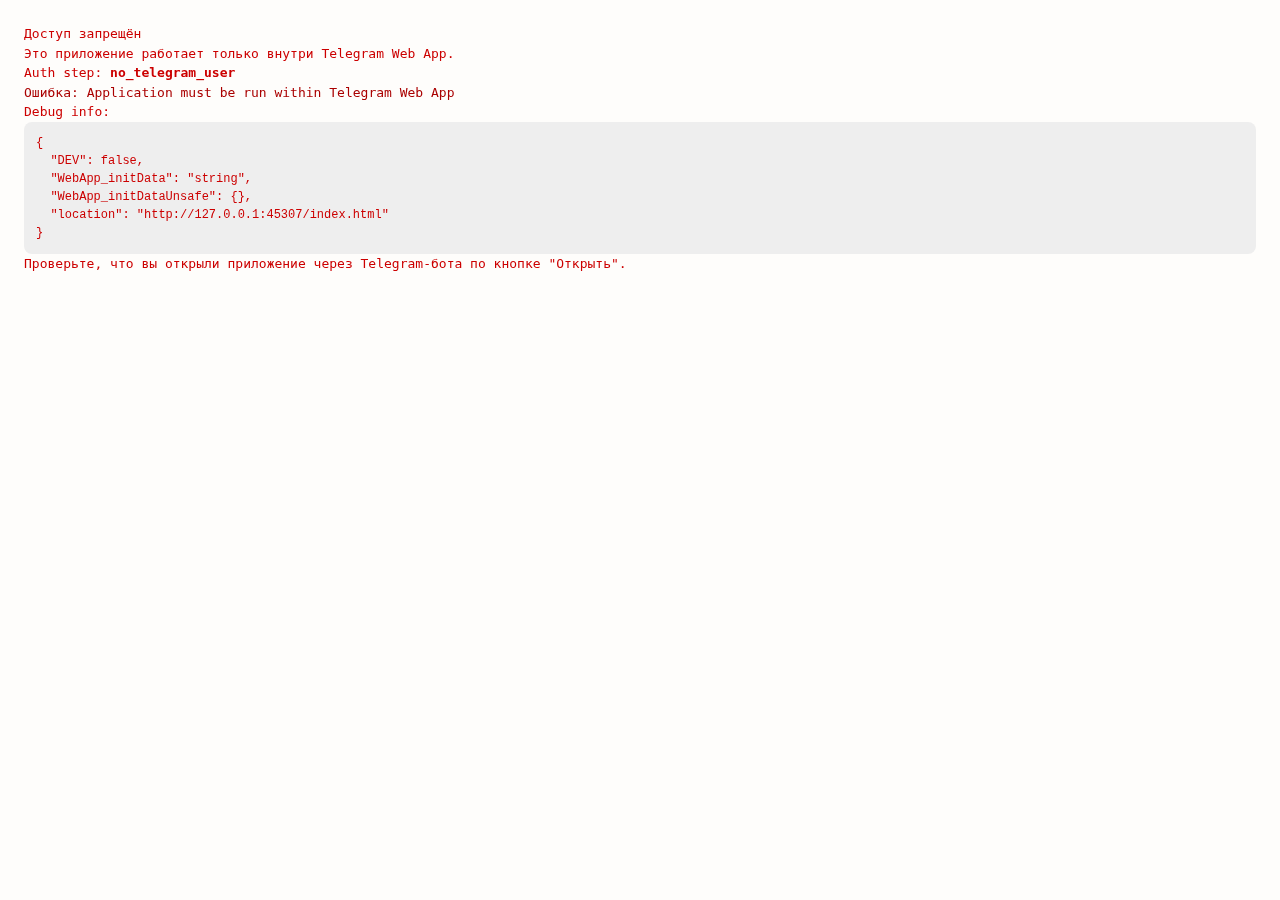
<file: index.html>
<!doctype html>
<html lang="en">
  <head>
    <meta charset="UTF-8" />
    <meta name="viewport" content="width=device-width, initial-scale=1.0, maximum-scale=1.0, user-scalable=no, viewport-fit=cover" />
    <meta name="theme-color" content="#000000" />
    <meta name="apple-mobile-web-app-capable" content="yes" />
    <meta name="apple-mobile-web-app-status-bar-style" content="black-translucent" />
    
    <!-- Security Headers -->
    <meta http-equiv="X-Content-Type-Options" content="nosniff" />
    <meta http-equiv="X-Frame-Options" content="DENY" />
    <meta http-equiv="X-XSS-Protection" content="1; mode=block" />
    <meta http-equiv="Referrer-Policy" content="strict-origin-when-cross-origin" />
    <meta http-equiv="Permissions-Policy" content="camera=(), microphone=(), geolocation=()" />
    
    <title>Birlik — Культурное пространство тюркского мира</title>
    <meta name="description" content="Цифровое пространство для молодёжи тюркского мира. Участвуй в культурных миссиях, выражай себя и оставь след в живом наследии." />
    <meta name="author" content="AStudioDev" />

    <!-- Telegram Web App Script -->
    <script src="https://telegram.org/js/telegram-web-app.js"></script>
    <script type="module" crossorigin src="/assets/index-BzY2eXV3.js"></script>
    <link rel="stylesheet" crossorigin href="/assets/index-CVt64Vfr.css">
  </head>

  <body>
    <div id="root"></div>
  </body>
</html>
</file>
<file: assets/index-CVt64Vfr.css>
*,:before,:after{--tw-border-spacing-x: 0;--tw-border-spacing-y: 0;--tw-translate-x: 0;--tw-translate-y: 0;--tw-rotate: 0;--tw-skew-x: 0;--tw-skew-y: 0;--tw-scale-x: 1;--tw-scale-y: 1;--tw-pan-x: ;--tw-pan-y: ;--tw-pinch-zoom: ;--tw-scroll-snap-strictness: proximity;--tw-gradient-from-position: ;--tw-gradient-via-position: ;--tw-gradient-to-position: ;--tw-ordinal: ;--tw-slashed-zero: ;--tw-numeric-figure: ;--tw-numeric-spacing: ;--tw-numeric-fraction: ;--tw-ring-inset: ;--tw-ring-offset-width: 0px;--tw-ring-offset-color: #fff;--tw-ring-color: rgb(59 130 246 / .5);--tw-ring-offset-shadow: 0 0 #0000;--tw-ring-shadow: 0 0 #0000;--tw-shadow: 0 0 #0000;--tw-shadow-colored: 0 0 #0000;--tw-blur: ;--tw-brightness: ;--tw-contrast: ;--tw-grayscale: ;--tw-hue-rotate: ;--tw-invert: ;--tw-saturate: ;--tw-sepia: ;--tw-drop-shadow: ;--tw-backdrop-blur: ;--tw-backdrop-brightness: ;--tw-backdrop-contrast: ;--tw-backdrop-grayscale: ;--tw-backdrop-hue-rotate: ;--tw-backdrop-invert: ;--tw-backdrop-opacity: ;--tw-backdrop-saturate: ;--tw-backdrop-sepia: ;--tw-contain-size: ;--tw-contain-layout: ;--tw-contain-paint: ;--tw-contain-style: }::backdrop{--tw-border-spacing-x: 0;--tw-border-spacing-y: 0;--tw-translate-x: 0;--tw-translate-y: 0;--tw-rotate: 0;--tw-skew-x: 0;--tw-skew-y: 0;--tw-scale-x: 1;--tw-scale-y: 1;--tw-pan-x: ;--tw-pan-y: ;--tw-pinch-zoom: ;--tw-scroll-snap-strictness: proximity;--tw-gradient-from-position: ;--tw-gradient-via-position: ;--tw-gradient-to-position: ;--tw-ordinal: ;--tw-slashed-zero: ;--tw-numeric-figure: ;--tw-numeric-spacing: ;--tw-numeric-fraction: ;--tw-ring-inset: ;--tw-ring-offset-width: 0px;--tw-ring-offset-color: #fff;--tw-ring-color: rgb(59 130 246 / .5);--tw-ring-offset-shadow: 0 0 #0000;--tw-ring-shadow: 0 0 #0000;--tw-shadow: 0 0 #0000;--tw-shadow-colored: 0 0 #0000;--tw-blur: ;--tw-brightness: ;--tw-contrast: ;--tw-grayscale: ;--tw-hue-rotate: ;--tw-invert: ;--tw-saturate: ;--tw-sepia: ;--tw-drop-shadow: ;--tw-backdrop-blur: ;--tw-backdrop-brightness: ;--tw-backdrop-contrast: ;--tw-backdrop-grayscale: ;--tw-backdrop-hue-rotate: ;--tw-backdrop-invert: ;--tw-backdrop-opacity: ;--tw-backdrop-saturate: ;--tw-backdrop-sepia: ;--tw-contain-size: ;--tw-contain-layout: ;--tw-contain-paint: ;--tw-contain-style: }*,:before,:after{box-sizing:border-box;border-width:0;border-style:solid;border-color:#e5e7eb}:before,:after{--tw-content: ""}html,:host{line-height:1.5;-webkit-text-size-adjust:100%;-moz-tab-size:4;-o-tab-size:4;tab-size:4;font-family:ui-sans-serif,system-ui,sans-serif,"Apple Color Emoji","Segoe UI Emoji",Segoe UI Symbol,"Noto Color Emoji";font-feature-settings:normal;font-variation-settings:normal;-webkit-tap-highlight-color:transparent}body{margin:0;line-height:inherit}hr{height:0;color:inherit;border-top-width:1px}abbr:where([title]){-webkit-text-decoration:underline dotted;text-decoration:underline dotted}h1,h2,h3,h4,h5,h6{font-size:inherit;font-weight:inherit}a{color:inherit;text-decoration:inherit}b,strong{font-weight:bolder}code,kbd,samp,pre{font-family:ui-monospace,SFMono-Regular,Menlo,Monaco,Consolas,Liberation Mono,Courier New,monospace;font-feature-settings:normal;font-variation-settings:normal;font-size:1em}small{font-size:80%}sub,sup{font-size:75%;line-height:0;position:relative;vertical-align:baseline}sub{bottom:-.25em}sup{top:-.5em}table{text-indent:0;border-color:inherit;border-collapse:collapse}button,input,optgroup,select,textarea{font-family:inherit;font-feature-settings:inherit;font-variation-settings:inherit;font-size:100%;font-weight:inherit;line-height:inherit;letter-spacing:inherit;color:inherit;margin:0;padding:0}button,select{text-transform:none}button,input:where([type=button]),input:where([type=reset]),input:where([type=submit]){-webkit-appearance:button;background-color:transparent;background-image:none}:-moz-focusring{outline:auto}:-moz-ui-invalid{box-shadow:none}progress{vertical-align:baseline}::-webkit-inner-spin-button,::-webkit-outer-spin-button{height:auto}[type=search]{-webkit-appearance:textfield;outline-offset:-2px}::-webkit-search-decoration{-webkit-appearance:none}::-webkit-file-upload-button{-webkit-appearance:button;font:inherit}summary{display:list-item}blockquote,dl,dd,h1,h2,h3,h4,h5,h6,hr,figure,p,pre{margin:0}fieldset{margin:0;padding:0}legend{padding:0}ol,ul,menu{list-style:none;margin:0;padding:0}dialog{padding:0}textarea{resize:vertical}input::-moz-placeholder,textarea::-moz-placeholder{opacity:1;color:#9ca3af}input::placeholder,textarea::placeholder{opacity:1;color:#9ca3af}button,[role=button]{cursor:pointer}:disabled{cursor:default}img,svg,video,canvas,audio,iframe,embed,object{display:block;vertical-align:middle}img,video{max-width:100%;height:auto}[hidden]:where(:not([hidden=until-found])){display:none}:root{--background: 45 50% 99%;--foreground: 158 20% 15%;--card: 0 0% 100%;--card-foreground: 158 20% 15%;--popover: 0 0% 100%;--popover-foreground: 158 20% 15%;--primary: 128 45% 40%;--primary-foreground: 0 0% 100%;--primary-glow: 135 50% 55%;--secondary: 158 50% 24%;--secondary-foreground: 0 0% 100%;--muted: 120 10% 95%;--muted-foreground: 158 10% 60%;--accent: 135 40% 85%;--accent-foreground: 128 45% 30%;--destructive: 0 84% 60%;--destructive-foreground: 0 0% 100%;--border: 120 20% 90%;--input: 120 20% 90%;--ring: 128 45% 40%;--gradient-primary: linear-gradient(135deg, hsl(128 45% 40%), hsl(135 50% 55%));--gradient-hero: linear-gradient(180deg, hsl(45 50% 99%), hsl(135 40% 95%));--gradient-card: linear-gradient(145deg, hsl(0 0% 100%), hsl(120 10% 98%));--shadow-primary: 0 10px 30px -10px hsl(128 45% 40% / .3);--shadow-glow: 0 0 40px hsl(135 50% 55% / .4);--shadow-card: 0 4px 20px -4px hsl(158 50% 24% / .1);--transition-smooth: all .3s cubic-bezier(.4, 0, .2, 1);--transition-bounce: all .4s cubic-bezier(.68, -.55, .265, 1.55);--radius: .5rem;--sidebar-background: 0 0% 98%;--sidebar-foreground: 240 5.3% 26.1%;--sidebar-primary: 240 5.9% 10%;--sidebar-primary-foreground: 0 0% 98%;--sidebar-accent: 240 4.8% 95.9%;--sidebar-accent-foreground: 240 5.9% 10%;--sidebar-border: 220 13% 91%;--sidebar-ring: 217.2 91.2% 59.8%}.dark{--background: 158 20% 9%;--foreground: 45 30% 95%;--card: 158 15% 12%;--card-foreground: 45 30% 95%;--popover: 158 15% 12%;--popover-foreground: 45 30% 95%;--primary: 135 50% 55%;--primary-foreground: 158 20% 9%;--primary-glow: 128 45% 40%;--secondary: 158 15% 15%;--secondary-foreground: 45 30% 90%;--muted: 158 10% 18%;--muted-foreground: 158 5% 65%;--accent: 128 45% 25%;--accent-foreground: 135 40% 85%;--destructive: 0 62% 50%;--destructive-foreground: 0 0% 100%;--border: 158 10% 20%;--input: 158 10% 20%;--ring: 135 50% 55%;--gradient-primary: linear-gradient(135deg, hsl(135 50% 55%), hsl(128 45% 40%));--gradient-hero: linear-gradient(180deg, hsl(158 20% 9%), hsl(158 15% 12%));--gradient-card: linear-gradient(145deg, hsl(158 15% 12%), hsl(158 10% 15%));--shadow-primary: 0 10px 30px -10px hsl(135 50% 55% / .4);--shadow-glow: 0 0 40px hsl(128 45% 40% / .3);--shadow-card: 0 4px 20px -4px hsl(0 0% 0% / .3);--sidebar-background: 240 5.9% 10%;--sidebar-foreground: 240 4.8% 95.9%;--sidebar-primary: 224.3 76.3% 48%;--sidebar-primary-foreground: 0 0% 100%;--sidebar-accent: 240 3.7% 15.9%;--sidebar-accent-foreground: 240 4.8% 95.9%;--sidebar-border: 240 3.7% 15.9%;--sidebar-ring: 217.2 91.2% 59.8%}*{border-color:hsl(var(--border))}body{overflow:hidden;position:fixed;width:100%;height:100vh;overscroll-behavior:none;-webkit-overflow-scrolling:touch;-webkit-touch-callout:none;-webkit-user-select:none;-moz-user-select:none;user-select:none;background-color:hsl(var(--background));color:hsl(var(--foreground))}input,textarea,[contenteditable]{-webkit-user-select:text;-moz-user-select:text;user-select:text}.scrollable-content{position:absolute;top:0;left:0;right:0;bottom:0;overflow-y:auto;overflow-x:hidden;overscroll-behavior:contain;-webkit-overflow-scrolling:touch;scroll-behavior:smooth;border:none;outline:none;box-shadow:none;background:transparent}.scrollable-content::-webkit-scrollbar{display:none;width:0;height:0}.scrollable-content{-ms-overflow-style:none;scrollbar-width:none}.container{width:100%;margin-right:auto;margin-left:auto;padding-right:2rem;padding-left:2rem}@media (min-width: 1400px){.container{max-width:1400px}}.sr-only{position:absolute;width:1px;height:1px;padding:0;margin:-1px;overflow:hidden;clip:rect(0,0,0,0);white-space:nowrap;border-width:0}.pointer-events-none{pointer-events:none}.pointer-events-auto{pointer-events:auto}.visible{visibility:visible}.invisible{visibility:hidden}.fixed{position:fixed}.absolute{position:absolute}.relative{position:relative}.inset-0{top:0;right:0;bottom:0;left:0}.inset-x-0{left:0;right:0}.inset-y-0{top:0;bottom:0}.-bottom-12{bottom:-3rem}.-left-12{left:-3rem}.-right-12{right:-3rem}.-top-12{top:-3rem}.bottom-0{bottom:0}.left-0{left:0}.left-1{left:.25rem}.left-1\/2{left:50%}.left-2{left:.5rem}.left-\[50\%\]{left:50%}.right-0{right:0}.right-1{right:.25rem}.right-2{right:.5rem}.right-3{right:.75rem}.right-4{right:1rem}.top-0{top:0}.top-1\.5{top:.375rem}.top-1\/2{top:50%}.top-2{top:.5rem}.top-3\.5{top:.875rem}.top-4{top:1rem}.top-\[1px\]{top:1px}.top-\[50\%\]{top:50%}.top-\[60\%\]{top:60%}.top-full{top:100%}.z-10{z-index:10}.z-20{z-index:20}.z-50{z-index:50}.z-\[100\]{z-index:100}.z-\[1\]{z-index:1}.-mx-1{margin-left:-.25rem;margin-right:-.25rem}.mx-2{margin-left:.5rem;margin-right:.5rem}.mx-3\.5{margin-left:.875rem;margin-right:.875rem}.mx-auto{margin-left:auto;margin-right:auto}.my-0\.5{margin-top:.125rem;margin-bottom:.125rem}.my-1{margin-top:.25rem;margin-bottom:.25rem}.my-8{margin-top:2rem;margin-bottom:2rem}.-ml-4{margin-left:-1rem}.-mt-1{margin-top:-.25rem}.-mt-4{margin-top:-1rem}.mb-1{margin-bottom:.25rem}.mb-12{margin-bottom:3rem}.mb-2{margin-bottom:.5rem}.mb-3{margin-bottom:.75rem}.mb-4{margin-bottom:1rem}.mb-6{margin-bottom:1.5rem}.mb-8{margin-bottom:2rem}.ml-1{margin-left:.25rem}.ml-2{margin-left:.5rem}.ml-auto{margin-left:auto}.mr-1{margin-right:.25rem}.mr-2{margin-right:.5rem}.mt-1{margin-top:.25rem}.mt-1\.5{margin-top:.375rem}.mt-2{margin-top:.5rem}.mt-24{margin-top:6rem}.mt-3{margin-top:.75rem}.mt-4{margin-top:1rem}.mt-6{margin-top:1.5rem}.mt-auto{margin-top:auto}.line-clamp-2{overflow:hidden;display:-webkit-box;-webkit-box-orient:vertical;-webkit-line-clamp:2}.line-clamp-3{overflow:hidden;display:-webkit-box;-webkit-box-orient:vertical;-webkit-line-clamp:3}.block{display:block}.flex{display:flex}.inline-flex{display:inline-flex}.table{display:table}.grid{display:grid}.hidden{display:none}.aspect-square{aspect-ratio:1 / 1}.aspect-video{aspect-ratio:16 / 9}.size-4{width:1rem;height:1rem}.h-1\.5{height:.375rem}.h-10{height:2.5rem}.h-11{height:2.75rem}.h-12{height:3rem}.h-16{height:4rem}.h-2{height:.5rem}.h-2\.5{height:.625rem}.h-20{height:5rem}.h-3{height:.75rem}.h-3\.5{height:.875rem}.h-32{height:8rem}.h-4{height:1rem}.h-48{height:12rem}.h-5{height:1.25rem}.h-6{height:1.5rem}.h-7{height:1.75rem}.h-8{height:2rem}.h-9{height:2.25rem}.h-\[1px\]{height:1px}.h-\[var\(--radix-navigation-menu-viewport-height\)\]{height:var(--radix-navigation-menu-viewport-height)}.h-\[var\(--radix-select-trigger-height\)\]{height:var(--radix-select-trigger-height)}.h-auto{height:auto}.h-full{height:100%}.h-px{height:1px}.h-svh{height:100svh}.max-h-40{max-height:10rem}.max-h-64{max-height:16rem}.max-h-80{max-height:20rem}.max-h-96{max-height:24rem}.max-h-\[300px\]{max-height:300px}.max-h-\[80vh\]{max-height:80vh}.max-h-\[90vh\]{max-height:90vh}.max-h-screen{max-height:100vh}.min-h-0{min-height:0px}.min-h-\[80px\]{min-height:80px}.min-h-screen{min-height:100vh}.min-h-svh{min-height:100svh}.w-0{width:0px}.w-1{width:.25rem}.w-1\/4{width:25%}.w-10{width:2.5rem}.w-11{width:2.75rem}.w-12{width:3rem}.w-16{width:4rem}.w-2{width:.5rem}.w-2\.5{width:.625rem}.w-20{width:5rem}.w-3{width:.75rem}.w-3\.5{width:.875rem}.w-3\/4{width:75%}.w-4{width:1rem}.w-5{width:1.25rem}.w-6{width:1.5rem}.w-64{width:16rem}.w-7{width:1.75rem}.w-72{width:18rem}.w-8{width:2rem}.w-9{width:2.25rem}.w-\[--sidebar-width\]{width:var(--sidebar-width)}.w-\[100px\]{width:100px}.w-\[1px\]{width:1px}.w-auto{width:auto}.w-full{width:100%}.w-max{width:-moz-max-content;width:max-content}.w-px{width:1px}.min-w-0{min-width:0px}.min-w-5{min-width:1.25rem}.min-w-\[12rem\]{min-width:12rem}.min-w-\[8rem\]{min-width:8rem}.min-w-\[var\(--radix-select-trigger-width\)\]{min-width:var(--radix-select-trigger-width)}.max-w-2xl{max-width:42rem}.max-w-6xl{max-width:72rem}.max-w-\[--skeleton-width\]{max-width:var(--skeleton-width)}.max-w-lg{max-width:32rem}.max-w-max{max-width:-moz-max-content;max-width:max-content}.max-w-md{max-width:28rem}.max-w-xl{max-width:36rem}.flex-1{flex:1 1 0%}.shrink-0{flex-shrink:0}.grow{flex-grow:1}.grow-0{flex-grow:0}.basis-full{flex-basis:100%}.caption-bottom{caption-side:bottom}.border-collapse{border-collapse:collapse}.-translate-x-1\/2{--tw-translate-x: -50%;transform:translate(var(--tw-translate-x),var(--tw-translate-y)) rotate(var(--tw-rotate)) skew(var(--tw-skew-x)) skewY(var(--tw-skew-y)) scaleX(var(--tw-scale-x)) scaleY(var(--tw-scale-y))}.-translate-x-px{--tw-translate-x: -1px;transform:translate(var(--tw-translate-x),var(--tw-translate-y)) rotate(var(--tw-rotate)) skew(var(--tw-skew-x)) skewY(var(--tw-skew-y)) scaleX(var(--tw-scale-x)) scaleY(var(--tw-scale-y))}.-translate-y-1\/2{--tw-translate-y: -50%;transform:translate(var(--tw-translate-x),var(--tw-translate-y)) rotate(var(--tw-rotate)) skew(var(--tw-skew-x)) skewY(var(--tw-skew-y)) scaleX(var(--tw-scale-x)) scaleY(var(--tw-scale-y))}.translate-x-\[-50\%\]{--tw-translate-x: -50%;transform:translate(var(--tw-translate-x),var(--tw-translate-y)) rotate(var(--tw-rotate)) skew(var(--tw-skew-x)) skewY(var(--tw-skew-y)) scaleX(var(--tw-scale-x)) scaleY(var(--tw-scale-y))}.translate-x-px{--tw-translate-x: 1px;transform:translate(var(--tw-translate-x),var(--tw-translate-y)) rotate(var(--tw-rotate)) skew(var(--tw-skew-x)) skewY(var(--tw-skew-y)) scaleX(var(--tw-scale-x)) scaleY(var(--tw-scale-y))}.translate-y-\[-50\%\]{--tw-translate-y: -50%;transform:translate(var(--tw-translate-x),var(--tw-translate-y)) rotate(var(--tw-rotate)) skew(var(--tw-skew-x)) skewY(var(--tw-skew-y)) scaleX(var(--tw-scale-x)) scaleY(var(--tw-scale-y))}.rotate-45{--tw-rotate: 45deg;transform:translate(var(--tw-translate-x),var(--tw-translate-y)) rotate(var(--tw-rotate)) skew(var(--tw-skew-x)) skewY(var(--tw-skew-y)) scaleX(var(--tw-scale-x)) scaleY(var(--tw-scale-y))}.rotate-90{--tw-rotate: 90deg;transform:translate(var(--tw-translate-x),var(--tw-translate-y)) rotate(var(--tw-rotate)) skew(var(--tw-skew-x)) skewY(var(--tw-skew-y)) scaleX(var(--tw-scale-x)) scaleY(var(--tw-scale-y))}.transform{transform:translate(var(--tw-translate-x),var(--tw-translate-y)) rotate(var(--tw-rotate)) skew(var(--tw-skew-x)) skewY(var(--tw-skew-y)) scaleX(var(--tw-scale-x)) scaleY(var(--tw-scale-y))}@keyframes pulse{50%{opacity:.5}}.animate-pulse{animation:pulse 2s cubic-bezier(.4,0,.6,1) infinite}@keyframes spin{to{transform:rotate(360deg)}}.animate-spin{animation:spin 1s linear infinite}.cursor-default{cursor:default}.cursor-help{cursor:help}.cursor-pointer{cursor:pointer}.touch-none{touch-action:none}.select-none{-webkit-user-select:none;-moz-user-select:none;user-select:none}.resize-none{resize:none}.list-none{list-style-type:none}.grid-cols-2{grid-template-columns:repeat(2,minmax(0,1fr))}.grid-cols-3{grid-template-columns:repeat(3,minmax(0,1fr))}.flex-row{flex-direction:row}.flex-col{flex-direction:column}.flex-col-reverse{flex-direction:column-reverse}.flex-wrap{flex-wrap:wrap}.items-start{align-items:flex-start}.items-end{align-items:flex-end}.items-center{align-items:center}.items-stretch{align-items:stretch}.justify-center{justify-content:center}.justify-between{justify-content:space-between}.gap-1{gap:.25rem}.gap-1\.5{gap:.375rem}.gap-2{gap:.5rem}.gap-3{gap:.75rem}.gap-4{gap:1rem}.gap-6{gap:1.5rem}.gap-8{gap:2rem}.space-x-1>:not([hidden])~:not([hidden]){--tw-space-x-reverse: 0;margin-right:calc(.25rem * var(--tw-space-x-reverse));margin-left:calc(.25rem * calc(1 - var(--tw-space-x-reverse)))}.space-x-4>:not([hidden])~:not([hidden]){--tw-space-x-reverse: 0;margin-right:calc(1rem * var(--tw-space-x-reverse));margin-left:calc(1rem * calc(1 - var(--tw-space-x-reverse)))}.space-y-1>:not([hidden])~:not([hidden]){--tw-space-y-reverse: 0;margin-top:calc(.25rem * calc(1 - var(--tw-space-y-reverse)));margin-bottom:calc(.25rem * var(--tw-space-y-reverse))}.space-y-1\.5>:not([hidden])~:not([hidden]){--tw-space-y-reverse: 0;margin-top:calc(.375rem * calc(1 - var(--tw-space-y-reverse)));margin-bottom:calc(.375rem * var(--tw-space-y-reverse))}.space-y-2>:not([hidden])~:not([hidden]){--tw-space-y-reverse: 0;margin-top:calc(.5rem * calc(1 - var(--tw-space-y-reverse)));margin-bottom:calc(.5rem * var(--tw-space-y-reverse))}.space-y-3>:not([hidden])~:not([hidden]){--tw-space-y-reverse: 0;margin-top:calc(.75rem * calc(1 - var(--tw-space-y-reverse)));margin-bottom:calc(.75rem * var(--tw-space-y-reverse))}.space-y-4>:not([hidden])~:not([hidden]){--tw-space-y-reverse: 0;margin-top:calc(1rem * calc(1 - var(--tw-space-y-reverse)));margin-bottom:calc(1rem * var(--tw-space-y-reverse))}.space-y-5>:not([hidden])~:not([hidden]){--tw-space-y-reverse: 0;margin-top:calc(1.25rem * calc(1 - var(--tw-space-y-reverse)));margin-bottom:calc(1.25rem * var(--tw-space-y-reverse))}.space-y-6>:not([hidden])~:not([hidden]){--tw-space-y-reverse: 0;margin-top:calc(1.5rem * calc(1 - var(--tw-space-y-reverse)));margin-bottom:calc(1.5rem * var(--tw-space-y-reverse))}.overflow-auto{overflow:auto}.overflow-hidden{overflow:hidden}.overflow-y-auto{overflow-y:auto}.overflow-x-hidden{overflow-x:hidden}.whitespace-nowrap{white-space:nowrap}.break-words{overflow-wrap:break-word}.rounded{border-radius:.25rem}.rounded-\[2px\]{border-radius:2px}.rounded-\[inherit\]{border-radius:inherit}.rounded-full{border-radius:9999px}.rounded-lg{border-radius:var(--radius)}.rounded-md{border-radius:calc(var(--radius) - 2px)}.rounded-sm{border-radius:calc(var(--radius) - 4px)}.rounded-t-\[10px\]{border-top-left-radius:10px;border-top-right-radius:10px}.rounded-tl-sm{border-top-left-radius:calc(var(--radius) - 4px)}.border{border-width:1px}.border-0{border-width:0px}.border-2{border-width:2px}.border-\[1\.5px\]{border-width:1.5px}.border-y{border-top-width:1px;border-bottom-width:1px}.border-b{border-bottom-width:1px}.border-b-2{border-bottom-width:2px}.border-l{border-left-width:1px}.border-r{border-right-width:1px}.border-t{border-top-width:1px}.border-dashed{border-style:dashed}.border-\[--color-border\]{border-color:var(--color-border)}.border-border{border-color:hsl(var(--border))}.border-border\/50{border-color:hsl(var(--border) / .5)}.border-destructive{border-color:hsl(var(--destructive))}.border-destructive\/50{border-color:hsl(var(--destructive) / .5)}.border-input{border-color:hsl(var(--input))}.border-primary{border-color:hsl(var(--primary))}.border-primary\/20{border-color:hsl(var(--primary) / .2)}.border-sidebar-border{border-color:hsl(var(--sidebar-border))}.border-transparent{border-color:transparent}.border-l-transparent{border-left-color:transparent}.border-t-transparent{border-top-color:transparent}.bg-\[--color-bg\]{background-color:var(--color-bg)}.bg-accent{background-color:hsl(var(--accent))}.bg-amber-600{--tw-bg-opacity: 1;background-color:rgb(217 119 6 / var(--tw-bg-opacity, 1))}.bg-background{background-color:hsl(var(--background))}.bg-background\/80{background-color:hsl(var(--background) / .8)}.bg-black\/80{background-color:#000c}.bg-border{background-color:hsl(var(--border))}.bg-card{background-color:hsl(var(--card))}.bg-destructive{background-color:hsl(var(--destructive))}.bg-foreground{background-color:hsl(var(--foreground))}.bg-gray-100{--tw-bg-opacity: 1;background-color:rgb(243 244 246 / var(--tw-bg-opacity, 1))}.bg-green-600{--tw-bg-opacity: 1;background-color:rgb(22 163 74 / var(--tw-bg-opacity, 1))}.bg-muted{background-color:hsl(var(--muted))}.bg-muted-foreground\/10{background-color:hsl(var(--muted-foreground) / .1)}.bg-muted\/50{background-color:hsl(var(--muted) / .5)}.bg-popover{background-color:hsl(var(--popover))}.bg-primary{background-color:hsl(var(--primary))}.bg-primary\/10{background-color:hsl(var(--primary) / .1)}.bg-secondary{background-color:hsl(var(--secondary))}.bg-sidebar{background-color:hsl(var(--sidebar-background))}.bg-sidebar-border{background-color:hsl(var(--sidebar-border))}.bg-slate-50{--tw-bg-opacity: 1;background-color:rgb(248 250 252 / var(--tw-bg-opacity, 1))}.bg-transparent{background-color:transparent}.bg-gradient-card{background-image:var(--gradient-card)}.bg-gradient-hero{background-image:var(--gradient-hero)}.bg-gradient-primary{background-image:var(--gradient-primary)}.bg-clip-text{-webkit-background-clip:text;background-clip:text}.fill-current{fill:currentColor}.object-cover{-o-object-fit:cover;object-fit:cover}.p-0{padding:0}.p-1{padding:.25rem}.p-2{padding:.5rem}.p-3{padding:.75rem}.p-4{padding:1rem}.p-6{padding:1.5rem}.p-\[1px\]{padding:1px}.px-1{padding-left:.25rem;padding-right:.25rem}.px-2{padding-left:.5rem;padding-right:.5rem}.px-2\.5{padding-left:.625rem;padding-right:.625rem}.px-3{padding-left:.75rem;padding-right:.75rem}.px-4{padding-left:1rem;padding-right:1rem}.px-5{padding-left:1.25rem;padding-right:1.25rem}.px-8{padding-left:2rem;padding-right:2rem}.py-0\.5{padding-top:.125rem;padding-bottom:.125rem}.py-1{padding-top:.25rem;padding-bottom:.25rem}.py-1\.5{padding-top:.375rem;padding-bottom:.375rem}.py-2{padding-top:.5rem;padding-bottom:.5rem}.py-3{padding-top:.75rem;padding-bottom:.75rem}.py-4{padding-top:1rem;padding-bottom:1rem}.py-6{padding-top:1.5rem;padding-bottom:1.5rem}.py-8{padding-top:2rem;padding-bottom:2rem}.pb-3{padding-bottom:.75rem}.pb-4{padding-bottom:1rem}.pl-2\.5{padding-left:.625rem}.pl-4{padding-left:1rem}.pl-8{padding-left:2rem}.pr-2{padding-right:.5rem}.pr-2\.5{padding-right:.625rem}.pr-8{padding-right:2rem}.pt-0{padding-top:0}.pt-1{padding-top:.25rem}.pt-3{padding-top:.75rem}.pt-4{padding-top:1rem}.text-left{text-align:left}.text-center{text-align:center}.align-middle{vertical-align:middle}.font-mono{font-family:ui-monospace,SFMono-Regular,Menlo,Monaco,Consolas,Liberation Mono,Courier New,monospace}.text-2xl{font-size:1.5rem;line-height:2rem}.text-3xl{font-size:1.875rem;line-height:2.25rem}.text-4xl{font-size:2.25rem;line-height:2.5rem}.text-\[0\.8rem\]{font-size:.8rem}.text-base{font-size:1rem;line-height:1.5rem}.text-lg{font-size:1.125rem;line-height:1.75rem}.text-sm{font-size:.875rem;line-height:1.25rem}.text-xl{font-size:1.25rem;line-height:1.75rem}.text-xs{font-size:.75rem;line-height:1rem}.font-bold{font-weight:700}.font-medium{font-weight:500}.font-normal{font-weight:400}.font-semibold{font-weight:600}.tabular-nums{--tw-numeric-spacing: tabular-nums;font-variant-numeric:var(--tw-ordinal) var(--tw-slashed-zero) var(--tw-numeric-figure) var(--tw-numeric-spacing) var(--tw-numeric-fraction)}.leading-none{line-height:1}.leading-relaxed{line-height:1.625}.leading-tight{line-height:1.25}.tracking-tight{letter-spacing:-.025em}.tracking-widest{letter-spacing:.1em}.text-accent-foreground{color:hsl(var(--accent-foreground))}.text-blue-500{--tw-text-opacity: 1;color:rgb(59 130 246 / var(--tw-text-opacity, 1))}.text-card-foreground{color:hsl(var(--card-foreground))}.text-current{color:currentColor}.text-destructive{color:hsl(var(--destructive))}.text-destructive-foreground{color:hsl(var(--destructive-foreground))}.text-foreground{color:hsl(var(--foreground))}.text-foreground\/50{color:hsl(var(--foreground) / .5)}.text-gray-600{--tw-text-opacity: 1;color:rgb(75 85 99 / var(--tw-text-opacity, 1))}.text-green-600{--tw-text-opacity: 1;color:rgb(22 163 74 / var(--tw-text-opacity, 1))}.text-muted-foreground{color:hsl(var(--muted-foreground))}.text-popover-foreground{color:hsl(var(--popover-foreground))}.text-primary{color:hsl(var(--primary))}.text-primary-foreground{color:hsl(var(--primary-foreground))}.text-secondary-foreground{color:hsl(var(--secondary-foreground))}.text-sidebar-foreground{color:hsl(var(--sidebar-foreground))}.text-sidebar-foreground\/70{color:hsl(var(--sidebar-foreground) / .7)}.text-transparent{color:transparent}.text-white{--tw-text-opacity: 1;color:rgb(255 255 255 / var(--tw-text-opacity, 1))}.underline{text-decoration-line:underline}.underline-offset-4{text-underline-offset:4px}.opacity-0{opacity:0}.opacity-5{opacity:.05}.opacity-50{opacity:.5}.opacity-60{opacity:.6}.opacity-70{opacity:.7}.opacity-90{opacity:.9}.shadow-\[0_0_0_1px_hsl\(var\(--sidebar-border\)\)\]{--tw-shadow: 0 0 0 1px hsl(var(--sidebar-border));--tw-shadow-colored: 0 0 0 1px var(--tw-shadow-color);box-shadow:var(--tw-ring-offset-shadow, 0 0 #0000),var(--tw-ring-shadow, 0 0 #0000),var(--tw-shadow)}.shadow-card{--tw-shadow: var(--shadow-card);--tw-shadow-colored: var(--shadow-card);box-shadow:var(--tw-ring-offset-shadow, 0 0 #0000),var(--tw-ring-shadow, 0 0 #0000),var(--tw-shadow)}.shadow-glow{--tw-shadow: var(--shadow-glow);--tw-shadow-colored: var(--shadow-glow);box-shadow:var(--tw-ring-offset-shadow, 0 0 #0000),var(--tw-ring-shadow, 0 0 #0000),var(--tw-shadow)}.shadow-lg{--tw-shadow: 0 10px 15px -3px rgb(0 0 0 / .1), 0 4px 6px -4px rgb(0 0 0 / .1);--tw-shadow-colored: 0 10px 15px -3px var(--tw-shadow-color), 0 4px 6px -4px var(--tw-shadow-color);box-shadow:var(--tw-ring-offset-shadow, 0 0 #0000),var(--tw-ring-shadow, 0 0 #0000),var(--tw-shadow)}.shadow-md{--tw-shadow: 0 4px 6px -1px rgb(0 0 0 / .1), 0 2px 4px -2px rgb(0 0 0 / .1);--tw-shadow-colored: 0 4px 6px -1px var(--tw-shadow-color), 0 2px 4px -2px var(--tw-shadow-color);box-shadow:var(--tw-ring-offset-shadow, 0 0 #0000),var(--tw-ring-shadow, 0 0 #0000),var(--tw-shadow)}.shadow-none{--tw-shadow: 0 0 #0000;--tw-shadow-colored: 0 0 #0000;box-shadow:var(--tw-ring-offset-shadow, 0 0 #0000),var(--tw-ring-shadow, 0 0 #0000),var(--tw-shadow)}.shadow-primary{--tw-shadow: var(--shadow-primary);--tw-shadow-colored: var(--shadow-primary);box-shadow:var(--tw-ring-offset-shadow, 0 0 #0000),var(--tw-ring-shadow, 0 0 #0000),var(--tw-shadow)}.shadow-sm{--tw-shadow: 0 1px 2px 0 rgb(0 0 0 / .05);--tw-shadow-colored: 0 1px 2px 0 var(--tw-shadow-color);box-shadow:var(--tw-ring-offset-shadow, 0 0 #0000),var(--tw-ring-shadow, 0 0 #0000),var(--tw-shadow)}.shadow-xl{--tw-shadow: 0 20px 25px -5px rgb(0 0 0 / .1), 0 8px 10px -6px rgb(0 0 0 / .1);--tw-shadow-colored: 0 20px 25px -5px var(--tw-shadow-color), 0 8px 10px -6px var(--tw-shadow-color);box-shadow:var(--tw-ring-offset-shadow, 0 0 #0000),var(--tw-ring-shadow, 0 0 #0000),var(--tw-shadow)}.shadow-card{--tw-shadow-color: hsl(var(--card));--tw-shadow: var(--tw-shadow-colored)}.shadow-primary{--tw-shadow-color: hsl(var(--primary));--tw-shadow: var(--tw-shadow-colored)}.outline-none{outline:2px solid transparent;outline-offset:2px}.outline{outline-style:solid}.ring-0{--tw-ring-offset-shadow: var(--tw-ring-inset) 0 0 0 var(--tw-ring-offset-width) var(--tw-ring-offset-color);--tw-ring-shadow: var(--tw-ring-inset) 0 0 0 calc(0px + var(--tw-ring-offset-width)) var(--tw-ring-color);box-shadow:var(--tw-ring-offset-shadow),var(--tw-ring-shadow),var(--tw-shadow, 0 0 #0000)}.ring-2{--tw-ring-offset-shadow: var(--tw-ring-inset) 0 0 0 var(--tw-ring-offset-width) var(--tw-ring-offset-color);--tw-ring-shadow: var(--tw-ring-inset) 0 0 0 calc(2px + var(--tw-ring-offset-width)) var(--tw-ring-color);box-shadow:var(--tw-ring-offset-shadow),var(--tw-ring-shadow),var(--tw-shadow, 0 0 #0000)}.ring-primary{--tw-ring-color: hsl(var(--primary))}.ring-ring{--tw-ring-color: hsl(var(--ring))}.ring-sidebar-ring{--tw-ring-color: hsl(var(--sidebar-ring))}.ring-offset-background{--tw-ring-offset-color: hsl(var(--background))}.filter{filter:var(--tw-blur) var(--tw-brightness) var(--tw-contrast) var(--tw-grayscale) var(--tw-hue-rotate) var(--tw-invert) var(--tw-saturate) var(--tw-sepia) var(--tw-drop-shadow)}.backdrop-blur-md{--tw-backdrop-blur: blur(12px);-webkit-backdrop-filter:var(--tw-backdrop-blur) var(--tw-backdrop-brightness) var(--tw-backdrop-contrast) var(--tw-backdrop-grayscale) var(--tw-backdrop-hue-rotate) var(--tw-backdrop-invert) var(--tw-backdrop-opacity) var(--tw-backdrop-saturate) var(--tw-backdrop-sepia);backdrop-filter:var(--tw-backdrop-blur) var(--tw-backdrop-brightness) var(--tw-backdrop-contrast) var(--tw-backdrop-grayscale) var(--tw-backdrop-hue-rotate) var(--tw-backdrop-invert) var(--tw-backdrop-opacity) var(--tw-backdrop-saturate) var(--tw-backdrop-sepia)}.transition{transition-property:color,background-color,border-color,text-decoration-color,fill,stroke,opacity,box-shadow,transform,filter,backdrop-filter;transition-timing-function:cubic-bezier(.4,0,.2,1);transition-duration:.15s}.transition-\[left\,right\,width\]{transition-property:left,right,width;transition-timing-function:cubic-bezier(.4,0,.2,1);transition-duration:.15s}.transition-\[margin\,opa\]{transition-property:margin,opa;transition-timing-function:cubic-bezier(.4,0,.2,1);transition-duration:.15s}.transition-\[width\,height\,padding\]{transition-property:width,height,padding;transition-timing-function:cubic-bezier(.4,0,.2,1);transition-duration:.15s}.transition-\[width\]{transition-property:width;transition-timing-function:cubic-bezier(.4,0,.2,1);transition-duration:.15s}.transition-all{transition-property:all;transition-timing-function:cubic-bezier(.4,0,.2,1);transition-duration:.15s}.transition-colors{transition-property:color,background-color,border-color,text-decoration-color,fill,stroke;transition-timing-function:cubic-bezier(.4,0,.2,1);transition-duration:.15s}.transition-opacity{transition-property:opacity;transition-timing-function:cubic-bezier(.4,0,.2,1);transition-duration:.15s}.transition-transform{transition-property:transform;transition-timing-function:cubic-bezier(.4,0,.2,1);transition-duration:.15s}.duration-1000{transition-duration:1s}.duration-200{transition-duration:.2s}.duration-300{transition-duration:.3s}.ease-in-out{transition-timing-function:cubic-bezier(.4,0,.2,1)}.ease-linear{transition-timing-function:linear}@keyframes enter{0%{opacity:var(--tw-enter-opacity, 1);transform:translate3d(var(--tw-enter-translate-x, 0),var(--tw-enter-translate-y, 0),0) scale3d(var(--tw-enter-scale, 1),var(--tw-enter-scale, 1),var(--tw-enter-scale, 1)) rotate(var(--tw-enter-rotate, 0))}}@keyframes exit{to{opacity:var(--tw-exit-opacity, 1);transform:translate3d(var(--tw-exit-translate-x, 0),var(--tw-exit-translate-y, 0),0) scale3d(var(--tw-exit-scale, 1),var(--tw-exit-scale, 1),var(--tw-exit-scale, 1)) rotate(var(--tw-exit-rotate, 0))}}.animate-in{animation-name:enter;animation-duration:.15s;--tw-enter-opacity: initial;--tw-enter-scale: initial;--tw-enter-rotate: initial;--tw-enter-translate-x: initial;--tw-enter-translate-y: initial}.fade-in-0{--tw-enter-opacity: 0}.fade-in-80{--tw-enter-opacity: .8}.zoom-in-95{--tw-enter-scale: .95}.duration-1000{animation-duration:1s}.duration-200{animation-duration:.2s}.duration-300{animation-duration:.3s}.ease-in-out{animation-timing-function:cubic-bezier(.4,0,.2,1)}.ease-linear{animation-timing-function:linear}.file\:border-0::file-selector-button{border-width:0px}.file\:bg-transparent::file-selector-button{background-color:transparent}.file\:text-sm::file-selector-button{font-size:.875rem;line-height:1.25rem}.file\:font-medium::file-selector-button{font-weight:500}.file\:text-foreground::file-selector-button{color:hsl(var(--foreground))}.placeholder\:text-muted-foreground::-moz-placeholder{color:hsl(var(--muted-foreground))}.placeholder\:text-muted-foreground::placeholder{color:hsl(var(--muted-foreground))}.after\:absolute:after{content:var(--tw-content);position:absolute}.after\:-inset-2:after{content:var(--tw-content);top:-.5rem;right:-.5rem;bottom:-.5rem;left:-.5rem}.after\:inset-y-0:after{content:var(--tw-content);top:0;bottom:0}.after\:left-1\/2:after{content:var(--tw-content);left:50%}.after\:w-1:after{content:var(--tw-content);width:.25rem}.after\:w-\[2px\]:after{content:var(--tw-content);width:2px}.after\:-translate-x-1\/2:after{content:var(--tw-content);--tw-translate-x: -50%;transform:translate(var(--tw-translate-x),var(--tw-translate-y)) rotate(var(--tw-rotate)) skew(var(--tw-skew-x)) skewY(var(--tw-skew-y)) scaleX(var(--tw-scale-x)) scaleY(var(--tw-scale-y))}.first\:rounded-l-md:first-child{border-top-left-radius:calc(var(--radius) - 2px);border-bottom-left-radius:calc(var(--radius) - 2px)}.first\:border-l:first-child{border-left-width:1px}.last\:rounded-r-md:last-child{border-top-right-radius:calc(var(--radius) - 2px);border-bottom-right-radius:calc(var(--radius) - 2px)}.focus-within\:relative:focus-within{position:relative}.focus-within\:z-20:focus-within{z-index:20}.hover\:-translate-y-1:hover{--tw-translate-y: -.25rem;transform:translate(var(--tw-translate-x),var(--tw-translate-y)) rotate(var(--tw-rotate)) skew(var(--tw-skew-x)) skewY(var(--tw-skew-y)) scaleX(var(--tw-scale-x)) scaleY(var(--tw-scale-y))}.hover\:border-primary\/40:hover{border-color:hsl(var(--primary) / .4)}.hover\:bg-accent:hover{background-color:hsl(var(--accent))}.hover\:bg-destructive\/80:hover{background-color:hsl(var(--destructive) / .8)}.hover\:bg-destructive\/90:hover{background-color:hsl(var(--destructive) / .9)}.hover\:bg-muted:hover{background-color:hsl(var(--muted))}.hover\:bg-muted\/50:hover{background-color:hsl(var(--muted) / .5)}.hover\:bg-primary:hover{background-color:hsl(var(--primary))}.hover\:bg-primary\/80:hover{background-color:hsl(var(--primary) / .8)}.hover\:bg-primary\/90:hover{background-color:hsl(var(--primary) / .9)}.hover\:bg-secondary:hover{background-color:hsl(var(--secondary))}.hover\:bg-secondary\/80:hover{background-color:hsl(var(--secondary) / .8)}.hover\:bg-sidebar-accent:hover{background-color:hsl(var(--sidebar-accent))}.hover\:text-accent-foreground:hover{color:hsl(var(--accent-foreground))}.hover\:text-blue-700:hover{--tw-text-opacity: 1;color:rgb(29 78 216 / var(--tw-text-opacity, 1))}.hover\:text-foreground:hover{color:hsl(var(--foreground))}.hover\:text-muted-foreground:hover{color:hsl(var(--muted-foreground))}.hover\:text-primary:hover{color:hsl(var(--primary))}.hover\:text-primary-foreground:hover{color:hsl(var(--primary-foreground))}.hover\:text-sidebar-accent-foreground:hover{color:hsl(var(--sidebar-accent-foreground))}.hover\:underline:hover{text-decoration-line:underline}.hover\:opacity-100:hover{opacity:1}.hover\:opacity-90:hover{opacity:.9}.hover\:shadow-\[0_0_0_1px_hsl\(var\(--sidebar-accent\)\)\]:hover{--tw-shadow: 0 0 0 1px hsl(var(--sidebar-accent));--tw-shadow-colored: 0 0 0 1px var(--tw-shadow-color);box-shadow:var(--tw-ring-offset-shadow, 0 0 #0000),var(--tw-ring-shadow, 0 0 #0000),var(--tw-shadow)}.hover\:shadow-glow:hover{--tw-shadow: var(--shadow-glow);--tw-shadow-colored: var(--shadow-glow);box-shadow:var(--tw-ring-offset-shadow, 0 0 #0000),var(--tw-ring-shadow, 0 0 #0000),var(--tw-shadow)}.hover\:shadow-lg:hover{--tw-shadow: 0 10px 15px -3px rgb(0 0 0 / .1), 0 4px 6px -4px rgb(0 0 0 / .1);--tw-shadow-colored: 0 10px 15px -3px var(--tw-shadow-color), 0 4px 6px -4px var(--tw-shadow-color);box-shadow:var(--tw-ring-offset-shadow, 0 0 #0000),var(--tw-ring-shadow, 0 0 #0000),var(--tw-shadow)}.hover\:shadow-primary:hover{--tw-shadow: var(--shadow-primary);--tw-shadow-colored: var(--shadow-primary);box-shadow:var(--tw-ring-offset-shadow, 0 0 #0000),var(--tw-ring-shadow, 0 0 #0000),var(--tw-shadow);--tw-shadow-color: hsl(var(--primary));--tw-shadow: var(--tw-shadow-colored)}.hover\:after\:bg-sidebar-border:hover:after{content:var(--tw-content);background-color:hsl(var(--sidebar-border))}.focus\:bg-accent:focus{background-color:hsl(var(--accent))}.focus\:bg-primary:focus{background-color:hsl(var(--primary))}.focus\:text-accent-foreground:focus{color:hsl(var(--accent-foreground))}.focus\:text-primary-foreground:focus{color:hsl(var(--primary-foreground))}.focus\:opacity-100:focus{opacity:1}.focus\:outline-none:focus{outline:2px solid transparent;outline-offset:2px}.focus\:ring-2:focus{--tw-ring-offset-shadow: var(--tw-ring-inset) 0 0 0 var(--tw-ring-offset-width) var(--tw-ring-offset-color);--tw-ring-shadow: var(--tw-ring-inset) 0 0 0 calc(2px + var(--tw-ring-offset-width)) var(--tw-ring-color);box-shadow:var(--tw-ring-offset-shadow),var(--tw-ring-shadow),var(--tw-shadow, 0 0 #0000)}.focus\:ring-primary:focus{--tw-ring-color: hsl(var(--primary))}.focus\:ring-ring:focus{--tw-ring-color: hsl(var(--ring))}.focus\:ring-offset-2:focus{--tw-ring-offset-width: 2px}.focus-visible\:outline-none:focus-visible{outline:2px solid transparent;outline-offset:2px}.focus-visible\:ring-1:focus-visible{--tw-ring-offset-shadow: var(--tw-ring-inset) 0 0 0 var(--tw-ring-offset-width) var(--tw-ring-offset-color);--tw-ring-shadow: var(--tw-ring-inset) 0 0 0 calc(1px + var(--tw-ring-offset-width)) var(--tw-ring-color);box-shadow:var(--tw-ring-offset-shadow),var(--tw-ring-shadow),var(--tw-shadow, 0 0 #0000)}.focus-visible\:ring-2:focus-visible{--tw-ring-offset-shadow: var(--tw-ring-inset) 0 0 0 var(--tw-ring-offset-width) var(--tw-ring-offset-color);--tw-ring-shadow: var(--tw-ring-inset) 0 0 0 calc(2px + var(--tw-ring-offset-width)) var(--tw-ring-color);box-shadow:var(--tw-ring-offset-shadow),var(--tw-ring-shadow),var(--tw-shadow, 0 0 #0000)}.focus-visible\:ring-ring:focus-visible{--tw-ring-color: hsl(var(--ring))}.focus-visible\:ring-sidebar-ring:focus-visible{--tw-ring-color: hsl(var(--sidebar-ring))}.focus-visible\:ring-offset-1:focus-visible{--tw-ring-offset-width: 1px}.focus-visible\:ring-offset-2:focus-visible{--tw-ring-offset-width: 2px}.focus-visible\:ring-offset-background:focus-visible{--tw-ring-offset-color: hsl(var(--background))}.active\:bg-sidebar-accent:active{background-color:hsl(var(--sidebar-accent))}.active\:text-sidebar-accent-foreground:active{color:hsl(var(--sidebar-accent-foreground))}.disabled\:pointer-events-none:disabled{pointer-events:none}.disabled\:cursor-not-allowed:disabled{cursor:not-allowed}.disabled\:opacity-50:disabled{opacity:.5}.group\/menu-item:focus-within .group-focus-within\/menu-item\:opacity-100{opacity:1}.group\/menu-item:hover .group-hover\/menu-item\:opacity-100,.group:hover .group-hover\:opacity-100{opacity:1}.group.destructive .group-\[\.destructive\]\:border-muted\/40{border-color:hsl(var(--muted) / .4)}.group.toaster .group-\[\.toaster\]\:border-border{border-color:hsl(var(--border))}.group.toast .group-\[\.toast\]\:bg-muted{background-color:hsl(var(--muted))}.group.toast .group-\[\.toast\]\:bg-primary{background-color:hsl(var(--primary))}.group.toaster .group-\[\.toaster\]\:bg-background{background-color:hsl(var(--background))}.group.destructive .group-\[\.destructive\]\:text-red-300{--tw-text-opacity: 1;color:rgb(252 165 165 / var(--tw-text-opacity, 1))}.group.toast .group-\[\.toast\]\:text-muted-foreground{color:hsl(var(--muted-foreground))}.group.toast .group-\[\.toast\]\:text-primary-foreground{color:hsl(var(--primary-foreground))}.group.toaster .group-\[\.toaster\]\:text-foreground{color:hsl(var(--foreground))}.group.toaster .group-\[\.toaster\]\:shadow-lg{--tw-shadow: 0 10px 15px -3px rgb(0 0 0 / .1), 0 4px 6px -4px rgb(0 0 0 / .1);--tw-shadow-colored: 0 10px 15px -3px var(--tw-shadow-color), 0 4px 6px -4px var(--tw-shadow-color);box-shadow:var(--tw-ring-offset-shadow, 0 0 #0000),var(--tw-ring-shadow, 0 0 #0000),var(--tw-shadow)}.group.destructive .group-\[\.destructive\]\:hover\:border-destructive\/30:hover{border-color:hsl(var(--destructive) / .3)}.group.destructive .group-\[\.destructive\]\:hover\:bg-destructive:hover{background-color:hsl(var(--destructive))}.group.destructive .group-\[\.destructive\]\:hover\:text-destructive-foreground:hover{color:hsl(var(--destructive-foreground))}.group.destructive .group-\[\.destructive\]\:hover\:text-red-50:hover{--tw-text-opacity: 1;color:rgb(254 242 242 / var(--tw-text-opacity, 1))}.group.destructive .group-\[\.destructive\]\:focus\:ring-destructive:focus{--tw-ring-color: hsl(var(--destructive))}.group.destructive .group-\[\.destructive\]\:focus\:ring-red-400:focus{--tw-ring-opacity: 1;--tw-ring-color: rgb(248 113 113 / var(--tw-ring-opacity, 1))}.group.destructive .group-\[\.destructive\]\:focus\:ring-offset-red-600:focus{--tw-ring-offset-color: #dc2626}.peer\/menu-button:hover~.peer-hover\/menu-button\:text-sidebar-accent-foreground{color:hsl(var(--sidebar-accent-foreground))}.peer:disabled~.peer-disabled\:cursor-not-allowed{cursor:not-allowed}.peer:disabled~.peer-disabled\:opacity-70{opacity:.7}.has-\[\[data-variant\=inset\]\]\:bg-sidebar:has([data-variant=inset]){background-color:hsl(var(--sidebar-background))}.has-\[\:disabled\]\:opacity-50:has(:disabled){opacity:.5}.group\/menu-item:has([data-sidebar=menu-action]) .group-has-\[\[data-sidebar\=menu-action\]\]\/menu-item\:pr-8{padding-right:2rem}.aria-disabled\:pointer-events-none[aria-disabled=true]{pointer-events:none}.aria-disabled\:opacity-50[aria-disabled=true]{opacity:.5}.aria-selected\:bg-accent[aria-selected=true]{background-color:hsl(var(--accent))}.aria-selected\:bg-accent\/50[aria-selected=true]{background-color:hsl(var(--accent) / .5)}.aria-selected\:text-accent-foreground[aria-selected=true]{color:hsl(var(--accent-foreground))}.aria-selected\:text-muted-foreground[aria-selected=true]{color:hsl(var(--muted-foreground))}.aria-selected\:opacity-100[aria-selected=true]{opacity:1}.aria-selected\:opacity-30[aria-selected=true]{opacity:.3}.data-\[disabled\=true\]\:pointer-events-none[data-disabled=true],.data-\[disabled\]\:pointer-events-none[data-disabled]{pointer-events:none}.data-\[panel-group-direction\=vertical\]\:h-px[data-panel-group-direction=vertical]{height:1px}.data-\[panel-group-direction\=vertical\]\:w-full[data-panel-group-direction=vertical]{width:100%}.data-\[side\=bottom\]\:translate-y-1[data-side=bottom]{--tw-translate-y: .25rem;transform:translate(var(--tw-translate-x),var(--tw-translate-y)) rotate(var(--tw-rotate)) skew(var(--tw-skew-x)) skewY(var(--tw-skew-y)) scaleX(var(--tw-scale-x)) scaleY(var(--tw-scale-y))}.data-\[side\=left\]\:-translate-x-1[data-side=left]{--tw-translate-x: -.25rem;transform:translate(var(--tw-translate-x),var(--tw-translate-y)) rotate(var(--tw-rotate)) skew(var(--tw-skew-x)) skewY(var(--tw-skew-y)) scaleX(var(--tw-scale-x)) scaleY(var(--tw-scale-y))}.data-\[side\=right\]\:translate-x-1[data-side=right]{--tw-translate-x: .25rem;transform:translate(var(--tw-translate-x),var(--tw-translate-y)) rotate(var(--tw-rotate)) skew(var(--tw-skew-x)) skewY(var(--tw-skew-y)) scaleX(var(--tw-scale-x)) scaleY(var(--tw-scale-y))}.data-\[side\=top\]\:-translate-y-1[data-side=top]{--tw-translate-y: -.25rem;transform:translate(var(--tw-translate-x),var(--tw-translate-y)) rotate(var(--tw-rotate)) skew(var(--tw-skew-x)) skewY(var(--tw-skew-y)) scaleX(var(--tw-scale-x)) scaleY(var(--tw-scale-y))}.data-\[state\=checked\]\:translate-x-5[data-state=checked]{--tw-translate-x: 1.25rem;transform:translate(var(--tw-translate-x),var(--tw-translate-y)) rotate(var(--tw-rotate)) skew(var(--tw-skew-x)) skewY(var(--tw-skew-y)) scaleX(var(--tw-scale-x)) scaleY(var(--tw-scale-y))}.data-\[state\=unchecked\]\:translate-x-0[data-state=unchecked],.data-\[swipe\=cancel\]\:translate-x-0[data-swipe=cancel]{--tw-translate-x: 0px;transform:translate(var(--tw-translate-x),var(--tw-translate-y)) rotate(var(--tw-rotate)) skew(var(--tw-skew-x)) skewY(var(--tw-skew-y)) scaleX(var(--tw-scale-x)) scaleY(var(--tw-scale-y))}.data-\[swipe\=end\]\:translate-x-\[var\(--radix-toast-swipe-end-x\)\][data-swipe=end]{--tw-translate-x: var(--radix-toast-swipe-end-x);transform:translate(var(--tw-translate-x),var(--tw-translate-y)) rotate(var(--tw-rotate)) skew(var(--tw-skew-x)) skewY(var(--tw-skew-y)) scaleX(var(--tw-scale-x)) scaleY(var(--tw-scale-y))}.data-\[swipe\=move\]\:translate-x-\[var\(--radix-toast-swipe-move-x\)\][data-swipe=move]{--tw-translate-x: var(--radix-toast-swipe-move-x);transform:translate(var(--tw-translate-x),var(--tw-translate-y)) rotate(var(--tw-rotate)) skew(var(--tw-skew-x)) skewY(var(--tw-skew-y)) scaleX(var(--tw-scale-x)) scaleY(var(--tw-scale-y))}@keyframes accordion-up{0%{height:var(--radix-accordion-content-height)}to{height:0}}.data-\[state\=closed\]\:animate-accordion-up[data-state=closed]{animation:accordion-up .2s ease-out}@keyframes accordion-down{0%{height:0}to{height:var(--radix-accordion-content-height)}}.data-\[state\=open\]\:animate-accordion-down[data-state=open]{animation:accordion-down .2s ease-out}.data-\[panel-group-direction\=vertical\]\:flex-col[data-panel-group-direction=vertical]{flex-direction:column}.data-\[active\=true\]\:bg-sidebar-accent[data-active=true]{background-color:hsl(var(--sidebar-accent))}.data-\[active\]\:bg-accent\/50[data-active]{background-color:hsl(var(--accent) / .5)}.data-\[selected\=\'true\'\]\:bg-accent[data-selected=true]{background-color:hsl(var(--accent))}.data-\[state\=active\]\:bg-background[data-state=active]{background-color:hsl(var(--background))}.data-\[state\=active\]\:bg-primary[data-state=active],.data-\[state\=checked\]\:bg-primary[data-state=checked]{background-color:hsl(var(--primary))}.data-\[state\=on\]\:bg-accent[data-state=on],.data-\[state\=open\]\:bg-accent[data-state=open]{background-color:hsl(var(--accent))}.data-\[state\=open\]\:bg-accent\/50[data-state=open]{background-color:hsl(var(--accent) / .5)}.data-\[state\=open\]\:bg-secondary[data-state=open]{background-color:hsl(var(--secondary))}.data-\[state\=selected\]\:bg-muted[data-state=selected]{background-color:hsl(var(--muted))}.data-\[state\=unchecked\]\:bg-input[data-state=unchecked]{background-color:hsl(var(--input))}.data-\[active\=true\]\:font-medium[data-active=true]{font-weight:500}.data-\[active\=true\]\:text-sidebar-accent-foreground[data-active=true]{color:hsl(var(--sidebar-accent-foreground))}.data-\[selected\=true\]\:text-accent-foreground[data-selected=true]{color:hsl(var(--accent-foreground))}.data-\[state\=active\]\:text-foreground[data-state=active]{color:hsl(var(--foreground))}.data-\[state\=active\]\:text-primary-foreground[data-state=active],.data-\[state\=checked\]\:text-primary-foreground[data-state=checked]{color:hsl(var(--primary-foreground))}.data-\[state\=on\]\:text-accent-foreground[data-state=on],.data-\[state\=open\]\:text-accent-foreground[data-state=open]{color:hsl(var(--accent-foreground))}.data-\[state\=open\]\:text-muted-foreground[data-state=open]{color:hsl(var(--muted-foreground))}.data-\[disabled\=true\]\:opacity-50[data-disabled=true],.data-\[disabled\]\:opacity-50[data-disabled]{opacity:.5}.data-\[state\=open\]\:opacity-100[data-state=open]{opacity:1}.data-\[state\=active\]\:shadow-sm[data-state=active]{--tw-shadow: 0 1px 2px 0 rgb(0 0 0 / .05);--tw-shadow-colored: 0 1px 2px 0 var(--tw-shadow-color);box-shadow:var(--tw-ring-offset-shadow, 0 0 #0000),var(--tw-ring-shadow, 0 0 #0000),var(--tw-shadow)}.data-\[swipe\=move\]\:transition-none[data-swipe=move]{transition-property:none}.data-\[state\=closed\]\:duration-300[data-state=closed]{transition-duration:.3s}.data-\[state\=open\]\:duration-500[data-state=open]{transition-duration:.5s}.data-\[motion\^\=from-\]\:animate-in[data-motion^=from-],.data-\[state\=open\]\:animate-in[data-state=open],.data-\[state\=visible\]\:animate-in[data-state=visible]{animation-name:enter;animation-duration:.15s;--tw-enter-opacity: initial;--tw-enter-scale: initial;--tw-enter-rotate: initial;--tw-enter-translate-x: initial;--tw-enter-translate-y: initial}.data-\[motion\^\=to-\]\:animate-out[data-motion^=to-],.data-\[state\=closed\]\:animate-out[data-state=closed],.data-\[state\=hidden\]\:animate-out[data-state=hidden],.data-\[swipe\=end\]\:animate-out[data-swipe=end]{animation-name:exit;animation-duration:.15s;--tw-exit-opacity: initial;--tw-exit-scale: initial;--tw-exit-rotate: initial;--tw-exit-translate-x: initial;--tw-exit-translate-y: initial}.data-\[motion\^\=from-\]\:fade-in[data-motion^=from-]{--tw-enter-opacity: 0}.data-\[motion\^\=to-\]\:fade-out[data-motion^=to-],.data-\[state\=closed\]\:fade-out-0[data-state=closed]{--tw-exit-opacity: 0}.data-\[state\=closed\]\:fade-out-80[data-state=closed]{--tw-exit-opacity: .8}.data-\[state\=hidden\]\:fade-out[data-state=hidden]{--tw-exit-opacity: 0}.data-\[state\=open\]\:fade-in-0[data-state=open],.data-\[state\=visible\]\:fade-in[data-state=visible]{--tw-enter-opacity: 0}.data-\[state\=closed\]\:zoom-out-95[data-state=closed]{--tw-exit-scale: .95}.data-\[state\=open\]\:zoom-in-90[data-state=open]{--tw-enter-scale: .9}.data-\[state\=open\]\:zoom-in-95[data-state=open]{--tw-enter-scale: .95}.data-\[motion\=from-end\]\:slide-in-from-right-52[data-motion=from-end]{--tw-enter-translate-x: 13rem}.data-\[motion\=from-start\]\:slide-in-from-left-52[data-motion=from-start]{--tw-enter-translate-x: -13rem}.data-\[motion\=to-end\]\:slide-out-to-right-52[data-motion=to-end]{--tw-exit-translate-x: 13rem}.data-\[motion\=to-start\]\:slide-out-to-left-52[data-motion=to-start]{--tw-exit-translate-x: -13rem}.data-\[side\=bottom\]\:slide-in-from-top-2[data-side=bottom]{--tw-enter-translate-y: -.5rem}.data-\[side\=left\]\:slide-in-from-right-2[data-side=left]{--tw-enter-translate-x: .5rem}.data-\[side\=right\]\:slide-in-from-left-2[data-side=right]{--tw-enter-translate-x: -.5rem}.data-\[side\=top\]\:slide-in-from-bottom-2[data-side=top]{--tw-enter-translate-y: .5rem}.data-\[state\=closed\]\:slide-out-to-bottom[data-state=closed]{--tw-exit-translate-y: 100%}.data-\[state\=closed\]\:slide-out-to-left[data-state=closed]{--tw-exit-translate-x: -100%}.data-\[state\=closed\]\:slide-out-to-left-1\/2[data-state=closed]{--tw-exit-translate-x: -50%}.data-\[state\=closed\]\:slide-out-to-right[data-state=closed],.data-\[state\=closed\]\:slide-out-to-right-full[data-state=closed]{--tw-exit-translate-x: 100%}.data-\[state\=closed\]\:slide-out-to-top[data-state=closed]{--tw-exit-translate-y: -100%}.data-\[state\=closed\]\:slide-out-to-top-\[48\%\][data-state=closed]{--tw-exit-translate-y: -48%}.data-\[state\=open\]\:slide-in-from-bottom[data-state=open]{--tw-enter-translate-y: 100%}.data-\[state\=open\]\:slide-in-from-left[data-state=open]{--tw-enter-translate-x: -100%}.data-\[state\=open\]\:slide-in-from-left-1\/2[data-state=open]{--tw-enter-translate-x: -50%}.data-\[state\=open\]\:slide-in-from-right[data-state=open]{--tw-enter-translate-x: 100%}.data-\[state\=open\]\:slide-in-from-top[data-state=open]{--tw-enter-translate-y: -100%}.data-\[state\=open\]\:slide-in-from-top-\[48\%\][data-state=open]{--tw-enter-translate-y: -48%}.data-\[state\=open\]\:slide-in-from-top-full[data-state=open]{--tw-enter-translate-y: -100%}.data-\[state\=closed\]\:duration-300[data-state=closed]{animation-duration:.3s}.data-\[state\=open\]\:duration-500[data-state=open]{animation-duration:.5s}.data-\[panel-group-direction\=vertical\]\:after\:left-0[data-panel-group-direction=vertical]:after{content:var(--tw-content);left:0}.data-\[panel-group-direction\=vertical\]\:after\:h-1[data-panel-group-direction=vertical]:after{content:var(--tw-content);height:.25rem}.data-\[panel-group-direction\=vertical\]\:after\:w-full[data-panel-group-direction=vertical]:after{content:var(--tw-content);width:100%}.data-\[panel-group-direction\=vertical\]\:after\:-translate-y-1\/2[data-panel-group-direction=vertical]:after{content:var(--tw-content);--tw-translate-y: -50%;transform:translate(var(--tw-translate-x),var(--tw-translate-y)) rotate(var(--tw-rotate)) skew(var(--tw-skew-x)) skewY(var(--tw-skew-y)) scaleX(var(--tw-scale-x)) scaleY(var(--tw-scale-y))}.data-\[panel-group-direction\=vertical\]\:after\:translate-x-0[data-panel-group-direction=vertical]:after{content:var(--tw-content);--tw-translate-x: 0px;transform:translate(var(--tw-translate-x),var(--tw-translate-y)) rotate(var(--tw-rotate)) skew(var(--tw-skew-x)) skewY(var(--tw-skew-y)) scaleX(var(--tw-scale-x)) scaleY(var(--tw-scale-y))}.data-\[state\=open\]\:hover\:bg-sidebar-accent:hover[data-state=open]{background-color:hsl(var(--sidebar-accent))}.data-\[state\=open\]\:hover\:text-sidebar-accent-foreground:hover[data-state=open]{color:hsl(var(--sidebar-accent-foreground))}.group[data-collapsible=offcanvas] .group-data-\[collapsible\=offcanvas\]\:left-\[calc\(var\(--sidebar-width\)\*-1\)\]{left:calc(var(--sidebar-width) * -1)}.group[data-collapsible=offcanvas] .group-data-\[collapsible\=offcanvas\]\:right-\[calc\(var\(--sidebar-width\)\*-1\)\]{right:calc(var(--sidebar-width) * -1)}.group[data-side=left] .group-data-\[side\=left\]\:-right-4{right:-1rem}.group[data-side=right] .group-data-\[side\=right\]\:left-0{left:0}.group[data-collapsible=icon] .group-data-\[collapsible\=icon\]\:-mt-8{margin-top:-2rem}.group[data-collapsible=icon] .group-data-\[collapsible\=icon\]\:hidden{display:none}.group[data-collapsible=icon] .group-data-\[collapsible\=icon\]\:\!size-8{width:2rem!important;height:2rem!important}.group[data-collapsible=icon] .group-data-\[collapsible\=icon\]\:w-\[--sidebar-width-icon\]{width:var(--sidebar-width-icon)}.group[data-collapsible=icon] .group-data-\[collapsible\=icon\]\:w-\[calc\(var\(--sidebar-width-icon\)_\+_theme\(spacing\.4\)\)\]{width:calc(var(--sidebar-width-icon) + 1rem)}.group[data-collapsible=icon] .group-data-\[collapsible\=icon\]\:w-\[calc\(var\(--sidebar-width-icon\)_\+_theme\(spacing\.4\)_\+2px\)\]{width:calc(var(--sidebar-width-icon) + 1rem + 2px)}.group[data-collapsible=offcanvas] .group-data-\[collapsible\=offcanvas\]\:w-0{width:0px}.group[data-collapsible=offcanvas] .group-data-\[collapsible\=offcanvas\]\:translate-x-0{--tw-translate-x: 0px;transform:translate(var(--tw-translate-x),var(--tw-translate-y)) rotate(var(--tw-rotate)) skew(var(--tw-skew-x)) skewY(var(--tw-skew-y)) scaleX(var(--tw-scale-x)) scaleY(var(--tw-scale-y))}.group[data-side=right] .group-data-\[side\=right\]\:rotate-180,.group[data-state=open] .group-data-\[state\=open\]\:rotate-180{--tw-rotate: 180deg;transform:translate(var(--tw-translate-x),var(--tw-translate-y)) rotate(var(--tw-rotate)) skew(var(--tw-skew-x)) skewY(var(--tw-skew-y)) scaleX(var(--tw-scale-x)) scaleY(var(--tw-scale-y))}.group[data-collapsible=icon] .group-data-\[collapsible\=icon\]\:overflow-hidden{overflow:hidden}.group[data-variant=floating] .group-data-\[variant\=floating\]\:rounded-lg{border-radius:var(--radius)}.group[data-variant=floating] .group-data-\[variant\=floating\]\:border{border-width:1px}.group[data-side=left] .group-data-\[side\=left\]\:border-r{border-right-width:1px}.group[data-side=right] .group-data-\[side\=right\]\:border-l{border-left-width:1px}.group[data-variant=floating] .group-data-\[variant\=floating\]\:border-sidebar-border{border-color:hsl(var(--sidebar-border))}.group[data-collapsible=icon] .group-data-\[collapsible\=icon\]\:\!p-0{padding:0!important}.group[data-collapsible=icon] .group-data-\[collapsible\=icon\]\:\!p-2{padding:.5rem!important}.group[data-collapsible=icon] .group-data-\[collapsible\=icon\]\:opacity-0{opacity:0}.group[data-variant=floating] .group-data-\[variant\=floating\]\:shadow{--tw-shadow: 0 1px 3px 0 rgb(0 0 0 / .1), 0 1px 2px -1px rgb(0 0 0 / .1);--tw-shadow-colored: 0 1px 3px 0 var(--tw-shadow-color), 0 1px 2px -1px var(--tw-shadow-color);box-shadow:var(--tw-ring-offset-shadow, 0 0 #0000),var(--tw-ring-shadow, 0 0 #0000),var(--tw-shadow)}.group[data-collapsible=offcanvas] .group-data-\[collapsible\=offcanvas\]\:after\:left-full:after{content:var(--tw-content);left:100%}.group[data-collapsible=offcanvas] .group-data-\[collapsible\=offcanvas\]\:hover\:bg-sidebar:hover{background-color:hsl(var(--sidebar-background))}.peer\/menu-button[data-size=default]~.peer-data-\[size\=default\]\/menu-button\:top-1\.5{top:.375rem}.peer\/menu-button[data-size=lg]~.peer-data-\[size\=lg\]\/menu-button\:top-2\.5{top:.625rem}.peer\/menu-button[data-size=sm]~.peer-data-\[size\=sm\]\/menu-button\:top-1{top:.25rem}.peer[data-variant=inset]~.peer-data-\[variant\=inset\]\:min-h-\[calc\(100svh-theme\(spacing\.4\)\)\]{min-height:calc(100svh - 1rem)}.peer\/menu-button[data-active=true]~.peer-data-\[active\=true\]\/menu-button\:text-sidebar-accent-foreground{color:hsl(var(--sidebar-accent-foreground))}.dark\:border-destructive:is(.dark *){border-color:hsl(var(--destructive))}@media (min-width: 640px){.sm\:bottom-0{bottom:0}.sm\:right-0{right:0}.sm\:top-auto{top:auto}.sm\:mt-0{margin-top:0}.sm\:flex{display:flex}.sm\:w-auto{width:auto}.sm\:max-w-\[500px\]{max-width:500px}.sm\:max-w-\[600px\]{max-width:600px}.sm\:max-w-sm{max-width:24rem}.sm\:flex-row{flex-direction:row}.sm\:flex-col{flex-direction:column}.sm\:justify-end{justify-content:flex-end}.sm\:gap-2\.5{gap:.625rem}.sm\:space-x-2>:not([hidden])~:not([hidden]){--tw-space-x-reverse: 0;margin-right:calc(.5rem * var(--tw-space-x-reverse));margin-left:calc(.5rem * calc(1 - var(--tw-space-x-reverse)))}.sm\:space-x-4>:not([hidden])~:not([hidden]){--tw-space-x-reverse: 0;margin-right:calc(1rem * var(--tw-space-x-reverse));margin-left:calc(1rem * calc(1 - var(--tw-space-x-reverse)))}.sm\:space-y-0>:not([hidden])~:not([hidden]){--tw-space-y-reverse: 0;margin-top:calc(0px * calc(1 - var(--tw-space-y-reverse)));margin-bottom:calc(0px * var(--tw-space-y-reverse))}.sm\:rounded-lg{border-radius:var(--radius)}.sm\:text-left{text-align:left}.data-\[state\=open\]\:sm\:slide-in-from-bottom-full[data-state=open]{--tw-enter-translate-y: 100%}}@media (min-width: 768px){.md\:absolute{position:absolute}.md\:block{display:block}.md\:flex{display:flex}.md\:w-\[var\(--radix-navigation-menu-viewport-width\)\]{width:var(--radix-navigation-menu-viewport-width)}.md\:w-auto{width:auto}.md\:max-w-\[420px\]{max-width:420px}.md\:grid-cols-2{grid-template-columns:repeat(2,minmax(0,1fr))}.md\:grid-cols-4{grid-template-columns:repeat(4,minmax(0,1fr))}.md\:text-5xl{font-size:3rem;line-height:1}.md\:text-sm{font-size:.875rem;line-height:1.25rem}.md\:opacity-0{opacity:0}.after\:md\:hidden:after{content:var(--tw-content);display:none}.peer[data-variant=inset]~.md\:peer-data-\[variant\=inset\]\:m-2{margin:.5rem}.peer[data-state=collapsed][data-variant=inset]~.md\:peer-data-\[state\=collapsed\]\:peer-data-\[variant\=inset\]\:ml-2{margin-left:.5rem}.peer[data-variant=inset]~.md\:peer-data-\[variant\=inset\]\:ml-0{margin-left:0}.peer[data-variant=inset]~.md\:peer-data-\[variant\=inset\]\:rounded-xl{border-radius:.75rem}.peer[data-variant=inset]~.md\:peer-data-\[variant\=inset\]\:shadow{--tw-shadow: 0 1px 3px 0 rgb(0 0 0 / .1), 0 1px 2px -1px rgb(0 0 0 / .1);--tw-shadow-colored: 0 1px 3px 0 var(--tw-shadow-color), 0 1px 2px -1px var(--tw-shadow-color);box-shadow:var(--tw-ring-offset-shadow, 0 0 #0000),var(--tw-ring-shadow, 0 0 #0000),var(--tw-shadow)}}@media (min-width: 1024px){.lg\:col-span-2{grid-column:span 2 / span 2}.lg\:grid-cols-1{grid-template-columns:repeat(1,minmax(0,1fr))}.lg\:grid-cols-3{grid-template-columns:repeat(3,minmax(0,1fr))}}.\[\&\:has\(\[aria-selected\]\)\]\:bg-accent:has([aria-selected]){background-color:hsl(var(--accent))}.first\:\[\&\:has\(\[aria-selected\]\)\]\:rounded-l-md:has([aria-selected]):first-child{border-top-left-radius:calc(var(--radius) - 2px);border-bottom-left-radius:calc(var(--radius) - 2px)}.last\:\[\&\:has\(\[aria-selected\]\)\]\:rounded-r-md:has([aria-selected]):last-child{border-top-right-radius:calc(var(--radius) - 2px);border-bottom-right-radius:calc(var(--radius) - 2px)}.\[\&\:has\(\[aria-selected\]\.day-outside\)\]\:bg-accent\/50:has([aria-selected].day-outside){background-color:hsl(var(--accent) / .5)}.\[\&\:has\(\[aria-selected\]\.day-range-end\)\]\:rounded-r-md:has([aria-selected].day-range-end){border-top-right-radius:calc(var(--radius) - 2px);border-bottom-right-radius:calc(var(--radius) - 2px)}.\[\&\:has\(\[role\=checkbox\]\)\]\:pr-0:has([role=checkbox]){padding-right:0}.\[\&\>button\]\:hidden>button{display:none}.\[\&\>span\:last-child\]\:truncate>span:last-child{overflow:hidden;text-overflow:ellipsis;white-space:nowrap}.\[\&\>span\]\:line-clamp-1>span{overflow:hidden;display:-webkit-box;-webkit-box-orient:vertical;-webkit-line-clamp:1}.\[\&\>svg\+div\]\:translate-y-\[-3px\]>svg+div{--tw-translate-y: -3px;transform:translate(var(--tw-translate-x),var(--tw-translate-y)) rotate(var(--tw-rotate)) skew(var(--tw-skew-x)) skewY(var(--tw-skew-y)) scaleX(var(--tw-scale-x)) scaleY(var(--tw-scale-y))}.\[\&\>svg\]\:absolute>svg{position:absolute}.\[\&\>svg\]\:left-4>svg{left:1rem}.\[\&\>svg\]\:top-4>svg{top:1rem}.\[\&\>svg\]\:size-3\.5>svg{width:.875rem;height:.875rem}.\[\&\>svg\]\:size-4>svg{width:1rem;height:1rem}.\[\&\>svg\]\:h-2\.5>svg{height:.625rem}.\[\&\>svg\]\:h-3>svg{height:.75rem}.\[\&\>svg\]\:w-2\.5>svg{width:.625rem}.\[\&\>svg\]\:w-3>svg{width:.75rem}.\[\&\>svg\]\:shrink-0>svg{flex-shrink:0}.\[\&\>svg\]\:text-destructive>svg{color:hsl(var(--destructive))}.\[\&\>svg\]\:text-foreground>svg{color:hsl(var(--foreground))}.\[\&\>svg\]\:text-muted-foreground>svg{color:hsl(var(--muted-foreground))}.\[\&\>svg\]\:text-sidebar-accent-foreground>svg{color:hsl(var(--sidebar-accent-foreground))}.\[\&\>svg\~\*\]\:pl-7>svg~*{padding-left:1.75rem}.\[\&\>tr\]\:last\:border-b-0:last-child>tr{border-bottom-width:0px}.\[\&\[data-panel-group-direction\=vertical\]\>div\]\:rotate-90[data-panel-group-direction=vertical]>div{--tw-rotate: 90deg;transform:translate(var(--tw-translate-x),var(--tw-translate-y)) rotate(var(--tw-rotate)) skew(var(--tw-skew-x)) skewY(var(--tw-skew-y)) scaleX(var(--tw-scale-x)) scaleY(var(--tw-scale-y))}.\[\&\[data-state\=open\]\>svg\]\:rotate-180[data-state=open]>svg{--tw-rotate: 180deg;transform:translate(var(--tw-translate-x),var(--tw-translate-y)) rotate(var(--tw-rotate)) skew(var(--tw-skew-x)) skewY(var(--tw-skew-y)) scaleX(var(--tw-scale-x)) scaleY(var(--tw-scale-y))}.\[\&_\.recharts-cartesian-axis-tick_text\]\:fill-muted-foreground .recharts-cartesian-axis-tick text{fill:hsl(var(--muted-foreground))}.\[\&_\.recharts-cartesian-grid_line\[stroke\=\'\#ccc\'\]\]\:stroke-border\/50 .recharts-cartesian-grid line[stroke="#ccc"]{stroke:hsl(var(--border) / .5)}.\[\&_\.recharts-curve\.recharts-tooltip-cursor\]\:stroke-border .recharts-curve.recharts-tooltip-cursor{stroke:hsl(var(--border))}.\[\&_\.recharts-dot\[stroke\=\'\#fff\'\]\]\:stroke-transparent .recharts-dot[stroke="#fff"]{stroke:transparent}.\[\&_\.recharts-layer\]\:outline-none .recharts-layer{outline:2px solid transparent;outline-offset:2px}.\[\&_\.recharts-polar-grid_\[stroke\=\'\#ccc\'\]\]\:stroke-border .recharts-polar-grid [stroke="#ccc"]{stroke:hsl(var(--border))}.\[\&_\.recharts-radial-bar-background-sector\]\:fill-muted .recharts-radial-bar-background-sector,.\[\&_\.recharts-rectangle\.recharts-tooltip-cursor\]\:fill-muted .recharts-rectangle.recharts-tooltip-cursor{fill:hsl(var(--muted))}.\[\&_\.recharts-reference-line_\[stroke\=\'\#ccc\'\]\]\:stroke-border .recharts-reference-line [stroke="#ccc"]{stroke:hsl(var(--border))}.\[\&_\.recharts-sector\[stroke\=\'\#fff\'\]\]\:stroke-transparent .recharts-sector[stroke="#fff"]{stroke:transparent}.\[\&_\.recharts-sector\]\:outline-none .recharts-sector,.\[\&_\.recharts-surface\]\:outline-none .recharts-surface{outline:2px solid transparent;outline-offset:2px}.\[\&_\[cmdk-group-heading\]\]\:px-2 [cmdk-group-heading]{padding-left:.5rem;padding-right:.5rem}.\[\&_\[cmdk-group-heading\]\]\:py-1\.5 [cmdk-group-heading]{padding-top:.375rem;padding-bottom:.375rem}.\[\&_\[cmdk-group-heading\]\]\:text-xs [cmdk-group-heading]{font-size:.75rem;line-height:1rem}.\[\&_\[cmdk-group-heading\]\]\:font-medium [cmdk-group-heading]{font-weight:500}.\[\&_\[cmdk-group-heading\]\]\:text-muted-foreground [cmdk-group-heading]{color:hsl(var(--muted-foreground))}.\[\&_\[cmdk-group\]\:not\(\[hidden\]\)_\~\[cmdk-group\]\]\:pt-0 [cmdk-group]:not([hidden])~[cmdk-group]{padding-top:0}.\[\&_\[cmdk-group\]\]\:px-2 [cmdk-group]{padding-left:.5rem;padding-right:.5rem}.\[\&_\[cmdk-input-wrapper\]_svg\]\:h-5 [cmdk-input-wrapper] svg{height:1.25rem}.\[\&_\[cmdk-input-wrapper\]_svg\]\:w-5 [cmdk-input-wrapper] svg{width:1.25rem}.\[\&_\[cmdk-input\]\]\:h-12 [cmdk-input]{height:3rem}.\[\&_\[cmdk-item\]\]\:px-2 [cmdk-item]{padding-left:.5rem;padding-right:.5rem}.\[\&_\[cmdk-item\]\]\:py-3 [cmdk-item]{padding-top:.75rem;padding-bottom:.75rem}.\[\&_\[cmdk-item\]_svg\]\:h-5 [cmdk-item] svg{height:1.25rem}.\[\&_\[cmdk-item\]_svg\]\:w-5 [cmdk-item] svg{width:1.25rem}.\[\&_p\]\:leading-relaxed p{line-height:1.625}.\[\&_svg\]\:pointer-events-none svg{pointer-events:none}.\[\&_svg\]\:size-4 svg{width:1rem;height:1rem}.\[\&_svg\]\:shrink-0 svg{flex-shrink:0}.\[\&_tr\:last-child\]\:border-0 tr:last-child{border-width:0px}.\[\&_tr\]\:border-b tr{border-bottom-width:1px}[data-side=left][data-collapsible=offcanvas] .\[\[data-side\=left\]\[data-collapsible\=offcanvas\]_\&\]\:-right-2{right:-.5rem}[data-side=left][data-state=collapsed] .\[\[data-side\=left\]\[data-state\=collapsed\]_\&\]\:cursor-e-resize{cursor:e-resize}[data-side=left] .\[\[data-side\=left\]_\&\]\:cursor-w-resize{cursor:w-resize}[data-side=right][data-collapsible=offcanvas] .\[\[data-side\=right\]\[data-collapsible\=offcanvas\]_\&\]\:-left-2{left:-.5rem}[data-side=right][data-state=collapsed] .\[\[data-side\=right\]\[data-state\=collapsed\]_\&\]\:cursor-w-resize{cursor:w-resize}[data-side=right] .\[\[data-side\=right\]_\&\]\:cursor-e-resize{cursor:e-resize}
</file>
